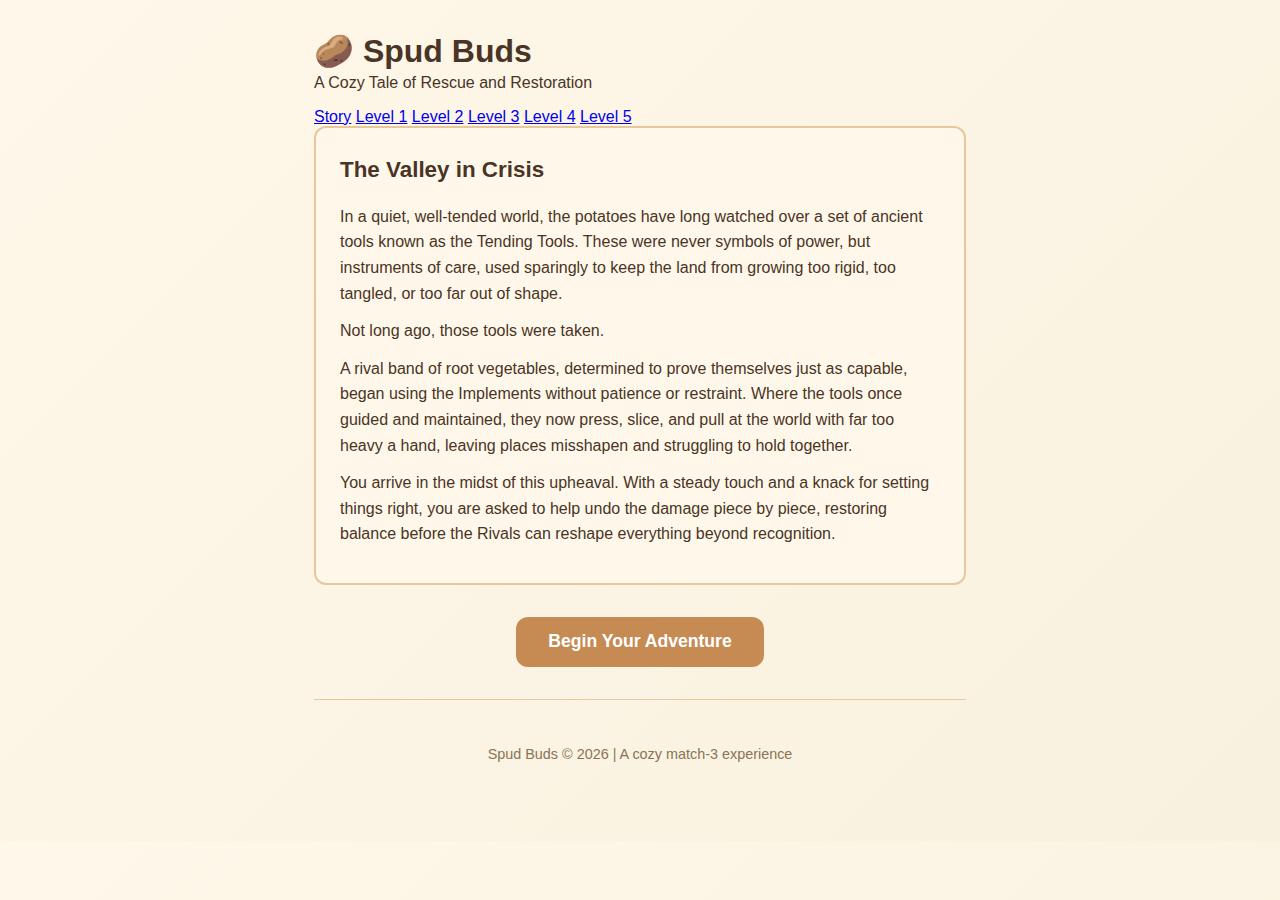
<file: index.html>
<!doctype html>
<html lang="en">
  <head>
    <meta charset="UTF-8" />
    <meta name="viewport" content="width=device-width, initial-scale=1.0" />
    <title>Spud Buds - The Story</title>
    <link rel="stylesheet" href="styles.css" />
    <link href="https://fonts.googleapis.com/css2?family=Cormorant+Garamond:ital,wght@0,300..700;1,300..700&family=Delius&family=Sour+Gummy:ital,wght@0,100..900;1,100..900&display=swap" rel="stylesheet">
  </head>
  <body class="landing-page">
    <main class="landing-container">
    <h1>🥔 Spud Buds</h1>
        <p class="tagline">A Cozy Tale of Rescue and Restoration</p>
      </header>

      <nav class="quick-nav" aria-label="Preview navigation">
        <a href="index.html">Story</a>
        <a href="game.html?level=1">Level 1</a>
        <a href="game.html?level=2">Level 2</a>
        <a href="game.html?level=3">Level 3</a>
        <a href="game.html?level=4">Level 4</a>
        <a href="game.html?level=5">Level 5</a>
      </nav>

      <section class="story-section">
        <h2>The Valley in Crisis</h2>
        <p>
         In a quiet, well-tended world, the potatoes have long watched over a set of ancient tools 
         known as the Tending Tools. These were never symbols of power, but instruments of care, 
         used sparingly to keep the land from growing too rigid, too tangled, or too far out of shape.
        </p>
        <p>Not long ago, those tools were taken.</p>
        <p>
        A rival band of root vegetables, determined to prove themselves just as capable, began using 
        the Implements without patience or restraint. Where the tools once guided and maintained, they 
        now press, slice, and pull at the world with far too heavy a hand, leaving places misshapen and 
        struggling to hold together.
        </p>
        <p>You arrive in the midst of this upheaval. With a steady touch and a knack for setting things 
          right, you are asked to help undo the damage piece by piece, restoring balance before the Rivals 
          can reshape everything beyond recognition.</p>
      </section>



      <div class="cta-container">
        <a href="game.html" class="cta-button">Begin Your Adventure</a>
      </div>

      <footer class="landing-footer">
        <p>Spud Buds © 2026 | A cozy match-3 experience</p>
      </footer>
    </main>

    <style>
      .landing-page {
        background: linear-gradient(135deg, #fff8ea 0%, #f8f1df 100%);
      }

      .landing-container {
        max-width: 700px;
        margin: 0 auto;
        padding: 2rem 1.5rem;
      }

      .landing-header {
        text-align: center;
        margin-bottom: 2rem;
        padding: 1.5rem 0;
      }

      .landing-header h1 {
        font-family: "Sour Gummy", sans-serif;
        font-size: 2.5rem;
        margin: 0.5rem 0;
        color: var(--ink);
      }

      .landing-header .tagline {
        font-size: 1.1rem;
        color: var(--ink);
        margin: 0.5rem 0 0;
      }

      .story-section {
        background: var(--panel);
        border: 2px solid #e8c79d;
        border-radius: 12px;
        padding: 1.5rem;
        margin-bottom: 1.5rem;
        line-height: 1.6;
      }

      .story-section h2 {
        color: var(--ink);
        margin-top: 0;
        margin-bottom: 1rem;
        font-size: 1.4rem;
      }

      .story-section p {
        margin: 0.75rem 0;
        color: var(--ink);
      }

      .hero-section {
        background: linear-gradient(135deg, #fff6e7 0%, #fff8ea 100%);
        border-color: var(--accent);
      }

      .cta-container {
        text-align: center;
        margin: 2rem 0;
      }

      .cta-button {
        display: inline-block;
        background: var(--accent);
        color: white;
        padding: 0.9rem 2rem;
        border-radius: 12px;
        text-decoration: none;
        font-size: 1.1rem;
        font-weight: bold;
        transition: all 200ms ease;
        cursor: pointer;
        border: none;
      }

      .cta-button:hover {
        transform: translateY(-2px);
        box-shadow: 0 4px 12px rgba(198, 138, 83, 0.3);
      }

      .cta-button:active {
        transform: translateY(0);
      }

      .landing-footer {
        text-align: center;
        padding: 2rem 0;
        color: #8b7355;
        font-size: 0.9rem;
        border-top: 1px solid #e8c79d;
        margin-top: 2rem;
      }

      @media (max-width: 600px) {
        .landing-header h1 {
          font-size: 2rem;
        }

        .story-section {
          padding: 1rem;
          margin-bottom: 1rem;
        }

        .characters {
          grid-template-columns: 1fr;
        }
      }
    </style>
  </body>
</html>
</file>
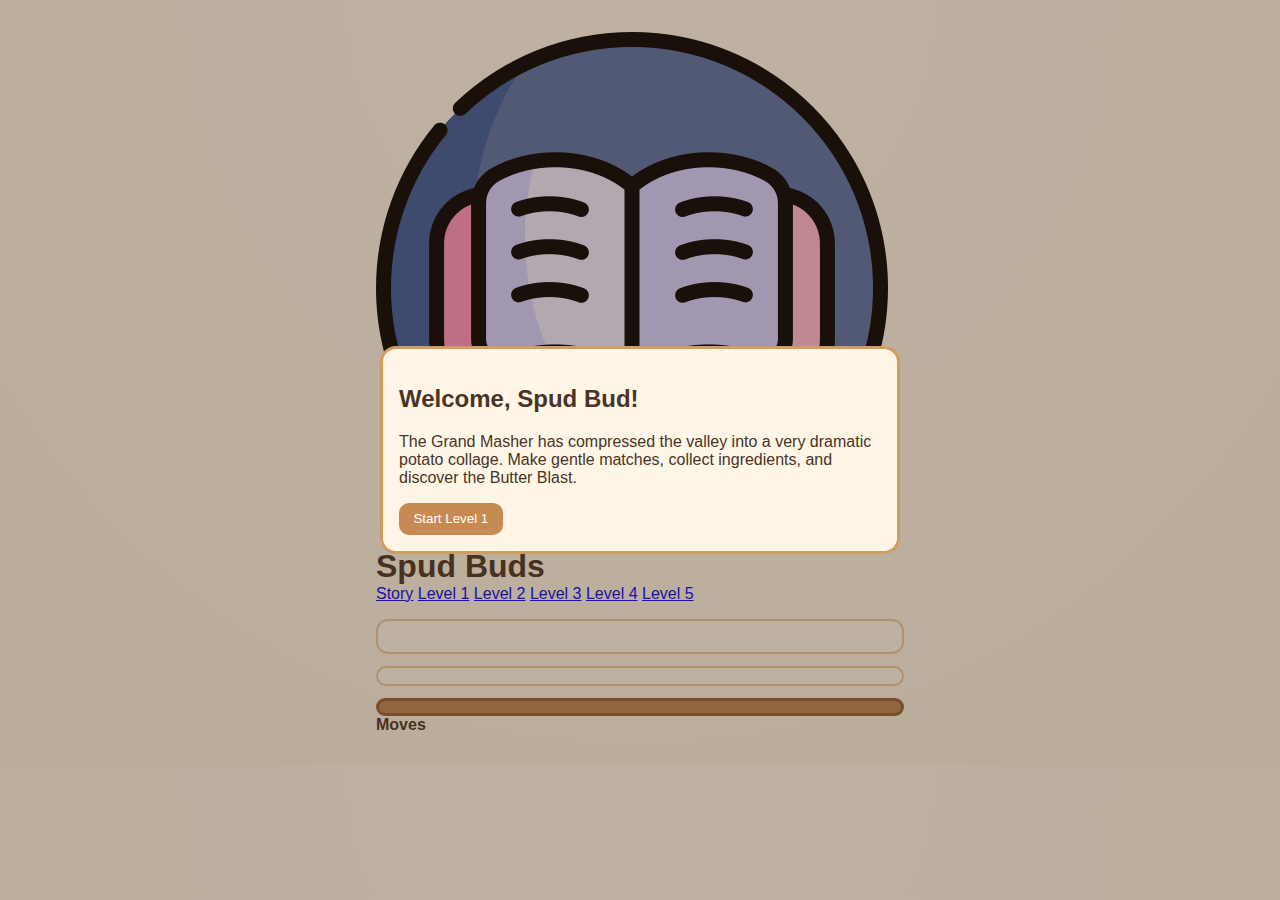
<file: game.html>
<!doctype html>
<html lang="en">
  <head>
    <meta charset="UTF-8" />
    <meta name="viewport" content="width=device-width, initial-scale=1.0" />
    <title>Spud Buds Prototype</title>
    <link rel="stylesheet" href="styles.css" />
      <link rel="preload" as="image" href="TileAssets/salt.png">
      <link href="https://fonts.googleapis.com/css2?family=Cormorant+Garamond:ital,wght@0,300..700;1,300..700&family=Delius&family=Sour+Gummy:ital,wght@0,100..900;1,100..900&display=swap" rel="stylesheet">
      
  </head>
  <body>
    <main class="app">
      <header>
        <a href="index.html" class="home-link" title="Back to Story">
          <img src="TileAssets/story.png" alt="Back to Story" />
        </a>
        <h1 id="level-header">Spud Buds</h1>
      </header>

      <nav class="quick-nav" aria-label="Preview navigation">
        <a href="index.html">Story</a>
        <a href="game.html?level=1">Level 1</a>
        <a href="game.html?level=2">Level 2</a>
        <a href="game.html?level=3">Level 3</a>
        <a href="game.html?level=4">Level 4</a>
        <a href="game.html?level=5">Level 5</a>
      </nav>

      <p id="message" class="message instructions"></p>
      <div class="game-wrapper">
        <div class="sidebar sidebar-left">
          <section class="goals" id="goals"></section>
        </div>
        <section id="board" class="board" aria-label="Match 3 board"></section>
        <div class="sidebar sidebar-right">
          <div class="moves-display"><strong>Moves</strong> <span id="moves-left"></span></div>
        </div>
      </div>
    </main>

    <div id="overlay" class="overlay hidden">
      <div class="card">
        <h2 id="overlay-title"></h2>
        <p id="overlay-text"></p>
        <button id="overlay-button" class="overlay-button">Continue</button>
      </div>
    </div>

    <script src="game.js"></script>
  </body>
</html>
</file>
<file: styles.css>
:root {
  --bg: #f8f1df;
  --panel: #fff8ea;
  --ink: #4a3425;
  --accent: #c68a53;
  --tile: #f4debc;
  --selected: #f4b25d;
}

* {
  box-sizing: border-box;
  font-family: "Trebuchet MS", "Segoe UI", sans-serif;
}

body {
  margin: 0;
  background: radial-gradient(circle at top, #fff8ea, var(--bg));
  color: var(--ink);
}

.app {
  max-width: 560px;
  margin: 1rem auto;
  padding: 1rem;
}

h1 {
  margin: 0;
}

.tagline {
  margin: 0.25rem 0 1rem;
}

.hud,
.goals,
.legend,
.message {
  background: var(--panel);
  border: 2px solid #e8c79d;
  border-radius: 12px;
  padding: 0.5rem 0.75rem;
  margin-bottom: 0.75rem;
}

.hud {
  display: flex;
  justify-content: space-between;
  gap: 1rem;
}

.goals {
  display: flex;
  flex-direction: column;
  gap: 0.35rem;
}

.goal.done {
  text-decoration: line-through;
  opacity: 0.7;
}

.board {
  display: grid;
  grid-template-columns: repeat(8, 1fr);
  gap: 4px;
  background: #b98455;
  padding: 6px;
  border-radius: 14px;
  border: 3px solid #8f6036;
}

.tile {
  border: 0;
  border-radius: 10px;
  background: var(--tile);
  color: #4d2e1a;
  aspect-ratio: 1;
  font-size: 1.5rem;
  cursor: pointer;
  transition: transform 120ms ease, background-color 200ms ease;
}

.tile:hover { transform: translateY(-1px); }
.tile.selected { outline: 3px solid var(--selected); }
.tile.clearing { background-color: #ffefcc; transform: scale(0.9); }
.tile.power { background: #ffe7ab; }

.message { min-height: 2.2rem; }

.legend {
  display: grid;
  grid-template-columns: 1fr 1fr;
  gap: 0.3rem;
  font-size: 0.9rem;
}

.overlay {
  position: fixed;
  inset: 0;
  background: rgba(73, 47, 29, 0.35);
  display: grid;
  place-items: center;
  padding: 1rem;
}

.hidden { display: none; }

.card {
  width: min(520px, 95vw);
  background: #fff6e7;
  border: 3px solid #d29b5f;
  border-radius: 16px;
  padding: 1rem;
}

button {
  background: var(--accent);
  color: white;
  border: 0;
  border-radius: 10px;
  padding: 0.55rem 0.9rem;
  cursor: pointer;
}
</file>
